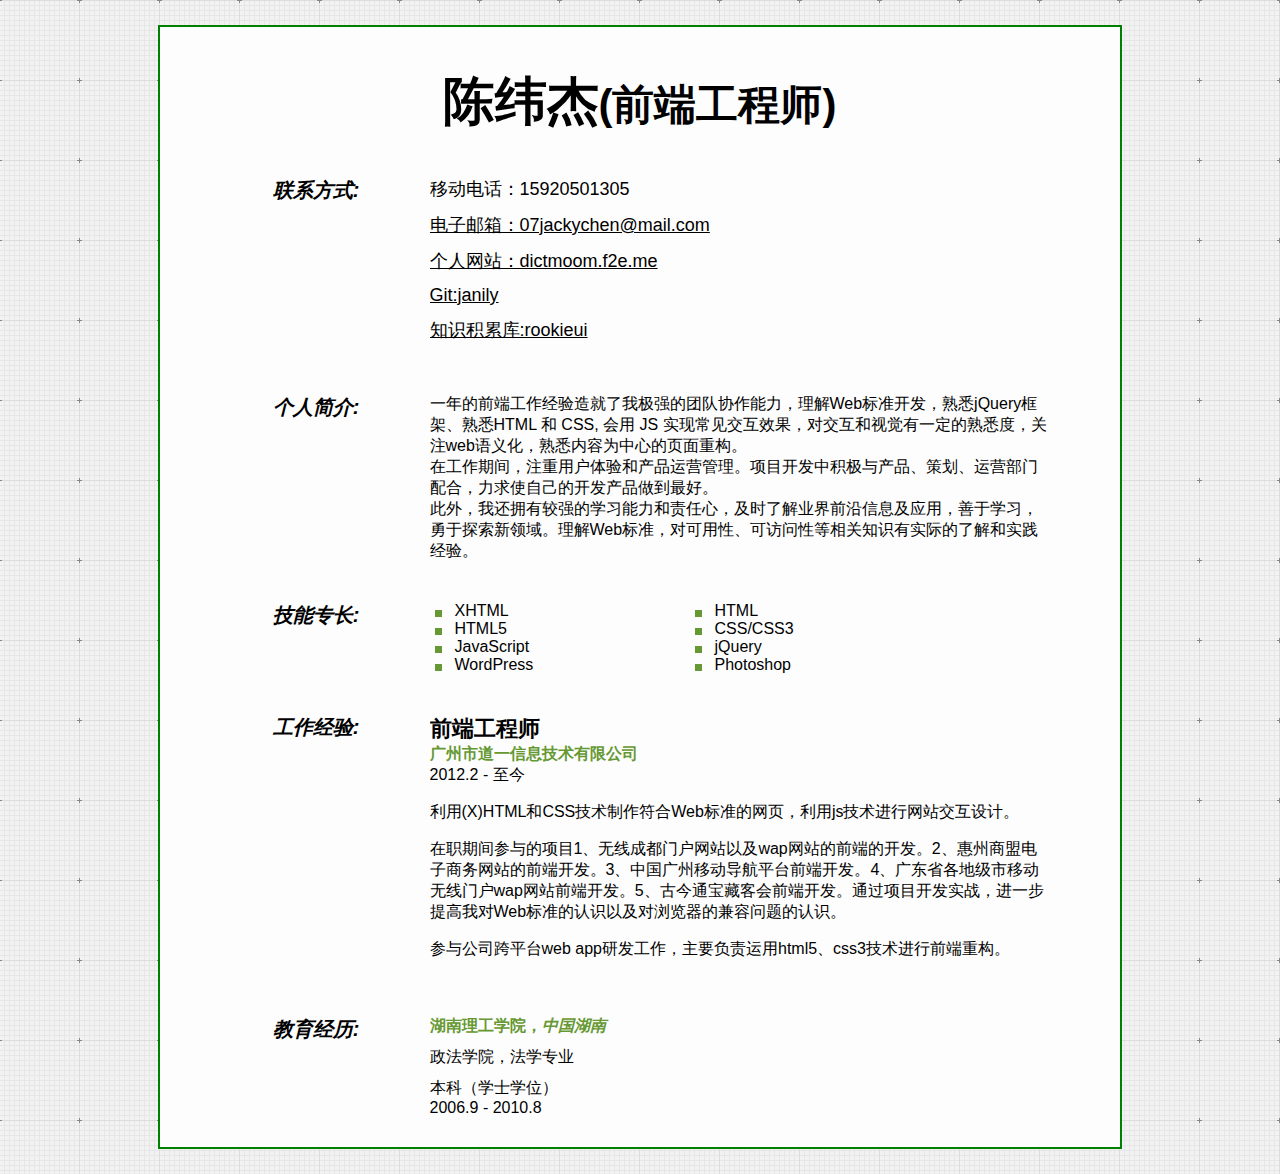
<file: index.html>
<!DOCTYPE html>
<html lang="en"><head>
<meta http-equiv="content-type" content="text/html; charset=UTF-8">
<meta charset="utf-8">
<title>陈纬杰的在线简历</title>
<!-- Meta -->
<meta name="description" content="陈纬杰的在线简历">
<meta name="keywords" content="web,css,html,前端,重构,简历" />
<meta name="janily" content="janily">
<!-- CSS Stylesheet -->
<link rel="stylesheet" type="text/css" href="css/style.css" />

<!--[if lt IE 9]> 
<script src="http://html5shiv.googlecode.com/svn/trunk/html5.js"></script>
<![endif]-->

</head>
<body>
<!-- Begin Wrapper -->
<div id="wrapper">
<!-- Begin Content Area -->
<div id="content">
<!-- Begin Header -->
<header>
<!-- Begin Contact Section -->
<section id="contact-details">
<div itemscope itemtype="http://schema.org/Person">
<!-- Begin Profile Information Section -->
<div class="header_2">
<h1><span itemprop="name">陈纬杰</span><span itemprop="jobTitle">(前端工程师)</span></h1>
<!-- Begin Profile Section -->
<dl class="clearfix contact_infor">
<dt>联系方式:</dt>
<dd>
<section class="summary">
<ul class="info_2">
<li class="phone"><span itemprop="telephone">移动电话：15920501305</span></li>
<li class="email"><a href="mailto:07jackychen@gmail.com" itemprop="email">电子邮箱：07jackychen@mail.com</a></li>
<li class="site_url"><a rel="me" itemprop="url" href="http://dictmoom.f2e.me" title="www.dictmoom.f2e.me" target="_blank">个人网站：dictmoom.f2e.me</a></li>
<li class="git"><a rel="me" itemprop="url" href="https://github.com/janily" title="my git" target="_blank">Git:janily</a></li>
<li class="git"><a rel="me" itemprop="url" href="http://janily.github.com/rookieui/" title="my git" target="_blank">知识积累库:rookieui</a></li>
</ul>
</section>
</dd>
</dl>
<!-- End Profile Section -->
</div>
<!-- End Profile Information Section -->
</div>
</section>
<!-- End Contact Section -->
</header>
<!-- End Header -->
<!-- Begin Profile Section -->
<dl class="clearfix">
<dt>个人简介:</dt>
<dd>
<section class="summary">
<p>一年的前端工作经验造就了我极强的团队协作能力，理解Web标准开发，熟悉jQuery框架、熟悉HTML 和 CSS, 会用 JS 实现常见交互效果，对交互和视觉有一定的熟悉度，关注web语义化，熟悉内容为中心的页面重构。</p>
<p>在工作期间，注重用户体验和产品运营管理。项目开发中积极与产品、策划、运营部门配合，力求使自己的开发产品做到最好。</p>
<p>此外，我还拥有较强的学习能力和责任心，及时了解业界前沿信息及应用，善于学习，勇于探索新领域。理解Web标准，对可用性、可访问性等相关知识有实际的了解和实践经验。</p>
</section>
</dd>
</dl>
<!-- End Profile Section -->
<!-- Begin Skills Section -->
<div itemscope itemtype="http://schema.org/ItemList">
<dl class="clearfix skill">
<dt itemprop="name">技能专长:</dt>
<dd>
<section id="skills">
<ul class="list1">
<li itemprop="itemListElement">XHTML</li>
<li itemprop="itemListElement">HTML5</li>
<li itemprop="itemListElement">JavaScript</li>
<li itemprop="itemListElement">WordPress</li>
</ul>
<ul class="list2">
<li itemprop="itemListElement">HTML</li>
<li itemprop="itemListElement">CSS/CSS3</li>
<li itemprop="itemListElement">jQuery</li>
<li itemprop="itemListElement">Photoshop</li>
</ul>
</section>
</dd>
</dl>
</div>
<!-- End Skills Section -->
<!-- Begin Experience Section -->
<dl class="clearfix">
<dt>工作经验:</dt>
<dd>
<section id="experience">
<!-- Position #1 -->
<div itemscope itemtype="http://schema.org/Organization">
<h2 class="top"><span itemprop="jobTitle">前端工程师</span></h2>
<p class="bus1"><span itemprop="name">广州市道一信息技术有限公司</span></p>
<p class="time">2012.2 &#45; 至今</p>
<p itemprop="description">
利用(X)HTML和CSS技术制作符合Web标准的网页，利用js技术进行网站交互设计。
</p>
<p itemprop="description">
在职期间参与的项目1、无线成都门户网站以及wap网站的前端的开发。2、惠州商盟电子商务网站的前端开发。3、中国广州移动导航平台前端开发。4、广东省各地级市移动无线门户wap网站前端开发。5、古今通宝藏客会前端开发。通过项目开发实战，进一步提高我对Web标准的认识以及对浏览器的兼容问题的认识。
</p>
<p itemprop="description">
参与公司跨平台web app研发工作，主要负责运用html5、css3技术进行前端重构。
</p>
</div>
<!-- Position #2 -->
<div itemscope itemtype="http://schema.org/Organization">

</div>
</section>
</dd>
</dl>
<!-- End Experience Section -->
<!-- Begin Education Section -->
<dl class="clearfix edu">
<dt>教育经历:</dt>
<dd>
<section id="education">
<div itemscope itemtype="http://schema.org/EducationalOrganization">
<p class="bus1"><span itemprop="name">湖南理工学院，</span><em>中国湖南</em></p>
<p class="summary"><span itemprop="name">政法学院，法学专业</span></p>
<p class="summary"><span itemprop="name">本科（学士学位）</span></p>
<p class="time">2006.9 &#45; 2010.8</p>
</div>
</section>
</dd>
</dl>
<!-- End Education Section -->
</div>
<!-- End Content -->
</div>
<!-- End Wrapper -->
</body>
</html>
</file>
<file: css/style.css>
/*
Site Name: janily online resume
Description: HTML5 Resume that Includes Schema.org Microdata



/* Default Styles
--------------------------------------------------- */
.clearfix:before, .clearfix:after {
	content:"";
	display:table;
}
.clearfix:after{
	clear:both;
	overflow:hidden;
}
.clearfix{
    zoom:1;
}
body {
	margin: 0px;
	padding: 0px;
	background: url("../images/graphy.png");  
	background-color: inherit;
	font-size: 16px; 
	font-family: "Trebuchet MS", Helvetica, sans-serif;
	color: #000;
}

ul,li {
	list-style-type: none;
}

a:link { 
	text-decoration: underline;
	color: #000;
	font-weight: bold;
}

a:visited { 
	text-decoration: underline;
	color: #000;
	font-weight: bold;
}

a:hover { 
	text-decoration: underline;
	color: #669933;
	font-weight: bold;
}

a:active { 
	text-decoration: underline;
	color: #000;
	font-weight: bold;
}

#wrapper	{
	width: 965px;
	margin: 0 auto;	
}

#content {
	background-color: #fdfdfd;
	width: 960px;
	text-align: left;
	overflow: auto;
	position: relative;
	margin: 25px 0px 25px 0px;
	padding-bottom: 30px;
	border: green solid 2px;
}

.clear	{
	float: none;
	clear: both;
	margin: 20px 0px 20px 0px;
}


/* Header
--------------------------------------------------- */


#contact-details .header_1 {
	float: left;
	width: 350px;
	text-align: center;
	margin: 40px 0px 0px 20px;
}

#contact-details .header_1 img {
	border: #fff solid 4px;
	background: url("../images/bg_img_dark_green.png"); 
	padding: 16px;
	margin: 10px 0px 0px 0px;
}

#contact-details .header_2 {
	overflow: hidden;
	margin: 40px auto 0px auto;
}

#contact-details .header_2 h1 {text-align: center;}
#contact-details .header_2 ul {
	padding: 0;
}
#contact-details .header_2 a {
	font-weight: normal;
}

#contact-details  h1	{
	margin:0;
	font-size: 52px;
	font-weight: bold;
}

#contact-details  h1 span:last-child {font-size: 42px;}

#contact-details  h3	{
	margin: 0px 0px 32px 20px;
	font-size: 30px;
	font-weight: bold;
	font-style: italic;
}

#contact-details ul.info_1	{
	list-style: none;
	margin: 0px 0px 0px -12px;
	font-size: 18px;
}

#contact-details ul.info_2	{
	list-style: none;
	margin: 0px 0px 0px 0px;
	font-size: 18px;
}
#contact-details li {
	 padding: 0px 0px 12px 0px;
}

.contact_infor {margin-top: 40px;margin-bottom: 40px;}


/* Main Content
--------------------------------------------------- */

h2.top	{
	margin: 0px; 
	font-size: 22px;
	font-weight: bold;
}

h2	{
	margin: 40px 0px 0px 0px; 
	font-size: 22px;
	font-weight: bold;
}


dl	{
	margin: 0px 50px 0px 0px;
}


dt	{
	float: left;
	width: 200px;
	font-size: 20px;
	font-weight: bold;
	font-style: italic;
	text-align: right;
}

dd	{
	width: 620px; 
	float: right;
	margin-right: 20px;
	overflow: hidden;
}

dl#contact 	{
	margin: 0px;
}

dt#contact 	{
	margin: 0px;
}

dd#contact 	{
	margin: 0px;
}

p.bus1	{
	margin: 0px;
	font-weight: bold;
	color: #669933;
}

p.edu-info	{
	margin: 10px 0px 0px 0px;
	font-weight: bold;
	color: #669933;
}

p.edu-info a	{
	color: #000;
}

p.edu-info a:hover	{
	color: #669933;
}

p.time	{
	margin: 0px;
}

p.summary	{
	margin: 10px 0px 0px 0px;
}

#skills {
	overflow: hidden;
}

#skills ul.list1	{	
	float: left;
	list-style: none;
	margin: 0px 0px 0px 0px;
	width: 220px;
	padding-left: 0;
}

#skills ul.list2	{	
	float: left;
	list-style: none;
	margin: 0px 0px 0px 0px;
	width: 220px;
}

#skills li {
    background: url("../images/bullet_green.png") no-repeat;
	background-position: 0px 2px;
    padding: 0px 0px 0px 25px;
}

.skill {margin-top:40px;margin-bottom: 40px;}

abbr	{
	border-width: 0px;
}

.summary p {margin: 0;}

.edu {margin-top: 40px;}
/* Footer
--------------------------------------------------- */

#footer	{
	margin: 60px 40px 0px 40px;
}

#footer	img {
	border: 0px;
}

#footer .footer_content	{
	width: 700px;
	overflow: auto;
	margin: auto;
	border: #fff solid 2px;
	background-color: #dcdcdc;
}

#footer ul.icons_1	{
	float: left;
	width: 525px;
	margin: 15px 10px 10px 15px;
	padding: 0px;
}

#footer ul.icons_2	{
	float: right;
	width: 100px;
	margin: 10px 20px 10px 10px;
	padding: 0px;
}

#footer .icons_1 li, #footer .icons_2 li { 
	margin: 0px 0px 0px 7px; 
	padding: 0px; 
	list-style-type: none; 
	display: inline; 
}

#footer a	{
	color: #000;
}

#footer a:hover	{
	color: #669933;
}

#footer	.credits {
	float: none;
	clear: both;
	margin: 10px 0px 20px 0px;
	font-size: 12px;
	text-align: center;
}

#footer	.credits a	{
	font-weight: normal;
}
</file>
